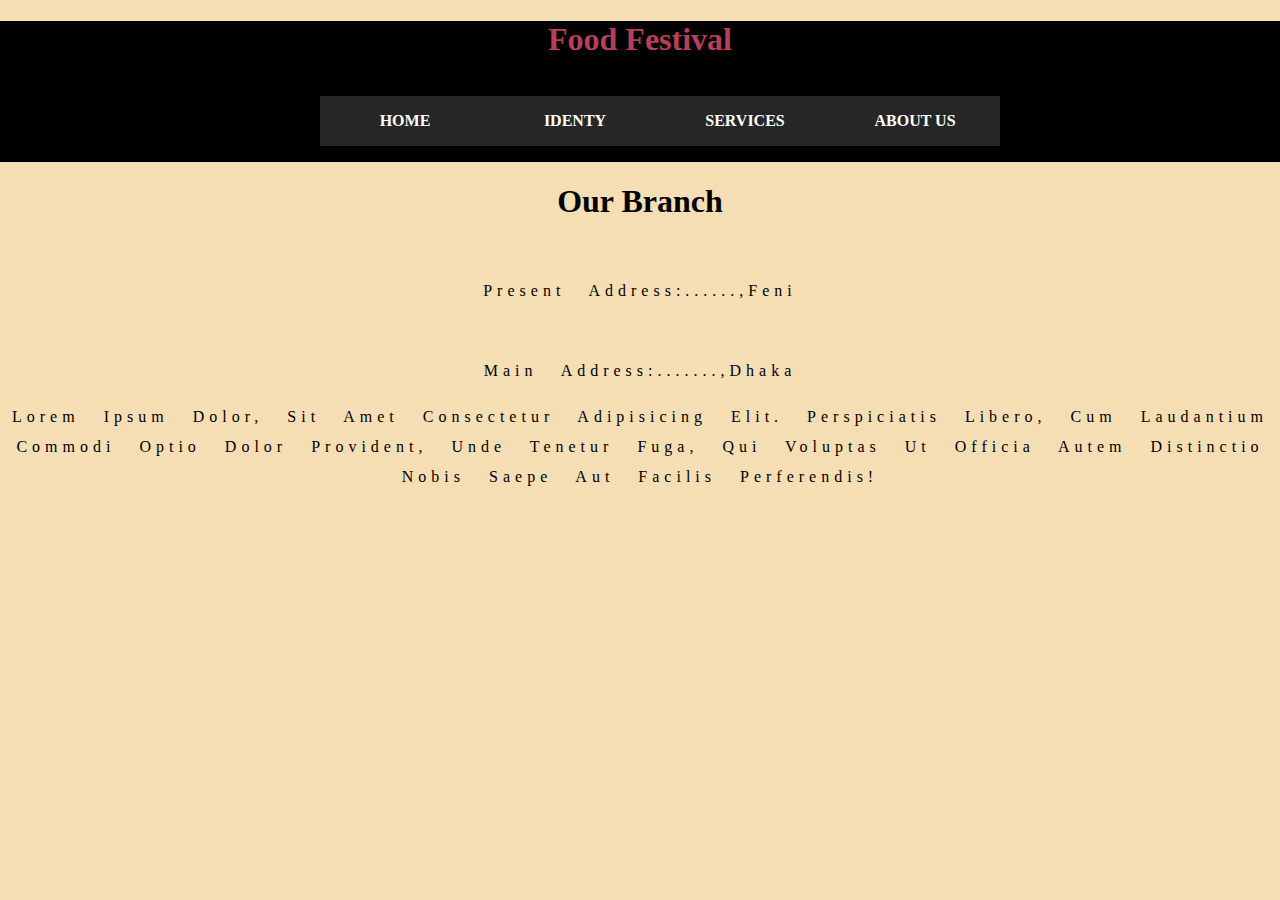
<file: CSS File/1.html>
<!DOCTYPE html>
<html lang="en">
<head>
    <meta charset="UTF-8">
    <meta http-equiv="X-UA-Compatible" content="IE=edge">
    <meta name="viewport" content="width=device-width, initial-scale=1.0">
    <link rel ="stylesheet"href="1.css">
    <title>Food Fe$tival</title>
</head>
<body>
    <header>
        <div class="Logo">
            <h1>Food Festival</h1>
        </div>
        <div class="navbar">
        <ul>
        <li><a href="Messi.html">Home</a></li>
        <li><a href="1.html">Identy</a></li>
        <li><a href="2.html">Services</a></li>
        <li><a href="3.html">About Us</a></li>
        </ul>
        </div>
        
           </header>






    <h1> Our Branch </h1><br>
    <P> Present Address:......,Feni</P>
    <Br>
    <p> Main Address:.......,Dhaka</p>    
<p>Lorem ipsum dolor, sit amet consectetur adipisicing elit. Perspiciatis libero, cum laudantium commodi optio dolor provident, unde tenetur fuga, qui voluptas ut officia autem distinctio nobis saepe aut facilis perferendis!</p>    


</body>
</html>
</file>
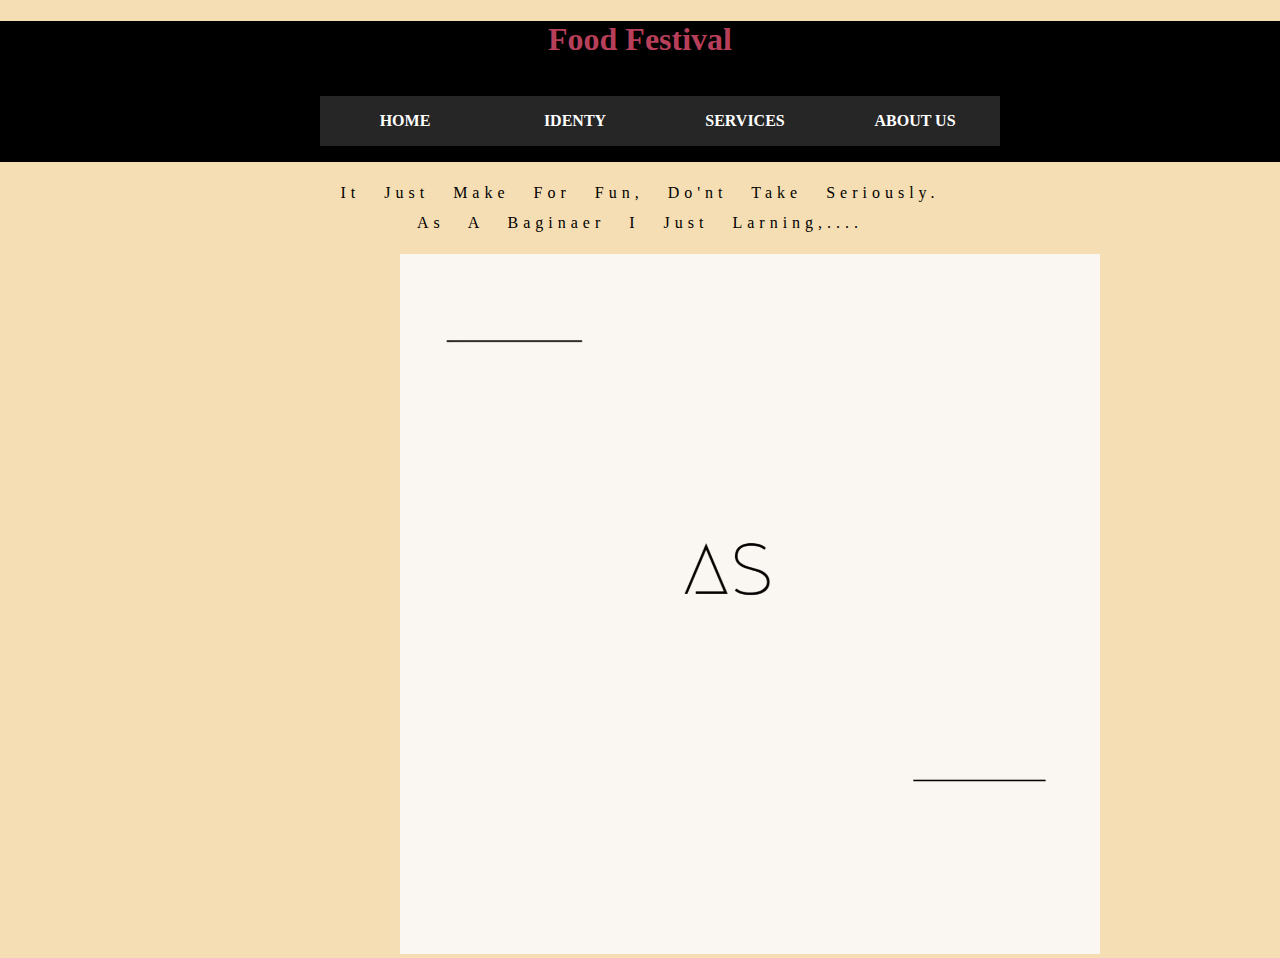
<file: CSS File/3.html>
<!DOCTYPE html>
<html lang="en">
<head>
    <meta charset="UTF-8">
    <meta http-equiv="X-UA-Compatible" content="IE=edge">
    <meta name="viewport" content="width=device-width, initial-scale=1.0">
    <link rel ="stylesheet"href="3.css">
    <title>Food Fe$tival</title>
</head>
<body>
    <header>
        <div class="Logo">
            <h1>Food Festival</h1>
        </div>
        <div class="navbar">
        <ul>
        <li><a href="Messi.html">Home</a></li>
        <li><a href="1.html">Identy</a></li>
        <li><a href="2.html">Services</a></li>
        <li><a href="3.html">About Us</a></li>
        </ul>
        </div>
        
           </header>
    <p> It just make for fun, Do'nt take seriously.
        <br>
        As a baginaer i just larning,....

        <div>
            <video  autoplay muted loop src="Assad-1 (2).mp4"width="1500"height="700">
            </video>
            </div>
   
    
</body>
</html>
</file>
<file: CSS File/1.css>
body{
    padding: 0;
    margin: 0;
    box-sizeing:border-box ;
    background-color:wheat;
     
}
/*Header Start*/
header{
    width: 100%;
    background-color: black;
    color: rgb(183, 63, 89);
}
div.logo{
    font-family: Arial, Helvetica, sans-serif;
    font-size: 35px;
    font-weight: bold;
    margin-left: 20px;
    margin-top: 10px;
    padding: 10px;
}
.navbar{
    display:flex;
    justify-content: center;
    align-items: center;
}
.navbar ul{
    list-style: none;

}
.navbar ul li{
    background-color: #262626;
    width: 170px;
    border: 1 px solid #fff;
    height: 50px;
    line-height: 50px;
    text-align: center;
    float: left;
    color:white;
    font-size: 16px;
    font-weight: bold;
    text-transform: uppercase;
    position: relative;

}
.navbar ul li a{
    text-decoration: none;
    color:white;
text-align: center;
justify-content: center;
align-items: center;
}
.navbar ul li:hover{
    background-color: crimson;
    transition: all ease-in 0.2s;
}

.navbar ul ul {
    display: none;
}
.navbar ul li :hover>ul{
    display: block;
}
/*Header End*/
p{
    text-align: center;
    text-transform: capitalize;
    letter-spacing: 5px;
    word-spacing: 15px;
    line-height: 30px;
}
h1{
    text-align: center;
}
</file>
<file: CSS File/3.css>
body{
    padding: 0;
    margin: 0;
    box-sizeing:border-box ;
    background-color:wheat;
     
}

header{
    width: 100%;
    background-color: black;
    color: rgb(183, 63, 89);
}
div.logo{
    font-family: Arial, Helvetica, sans-serif;
    font-size: 35px;
    font-weight: bold;
    margin-left: 20px;
    margin-top: 10px;
    padding: 10px;
}
.navbar{
    display:flex;
    justify-content: center;
    align-items: center;
}
.navbar ul{
    list-style: none;

}
.navbar ul li{
    background-color: #262626;
    width: 170px;
    border: 1 px solid #fff;
    height: 50px;
    line-height: 50px;
    text-align: center;
    float: left;
    color:white;
    font-size: 16px;
    font-weight: bold;
    text-transform: uppercase;
    position: relative;

}
.navbar ul li a{
    text-decoration: none;
    color:white;
text-align: center;
justify-content: center;
align-items: center;
}
.navbar ul li:hover{
    background-color: crimson;
    transition: all ease-in 0.5s;
}
p{
    text-align: center;
    text-transform: capitalize;
    letter-spacing: 5px;
    word-spacing: 15px;
    line-height: 30px;
}
h1{
    text-align: center;
}
</file>
